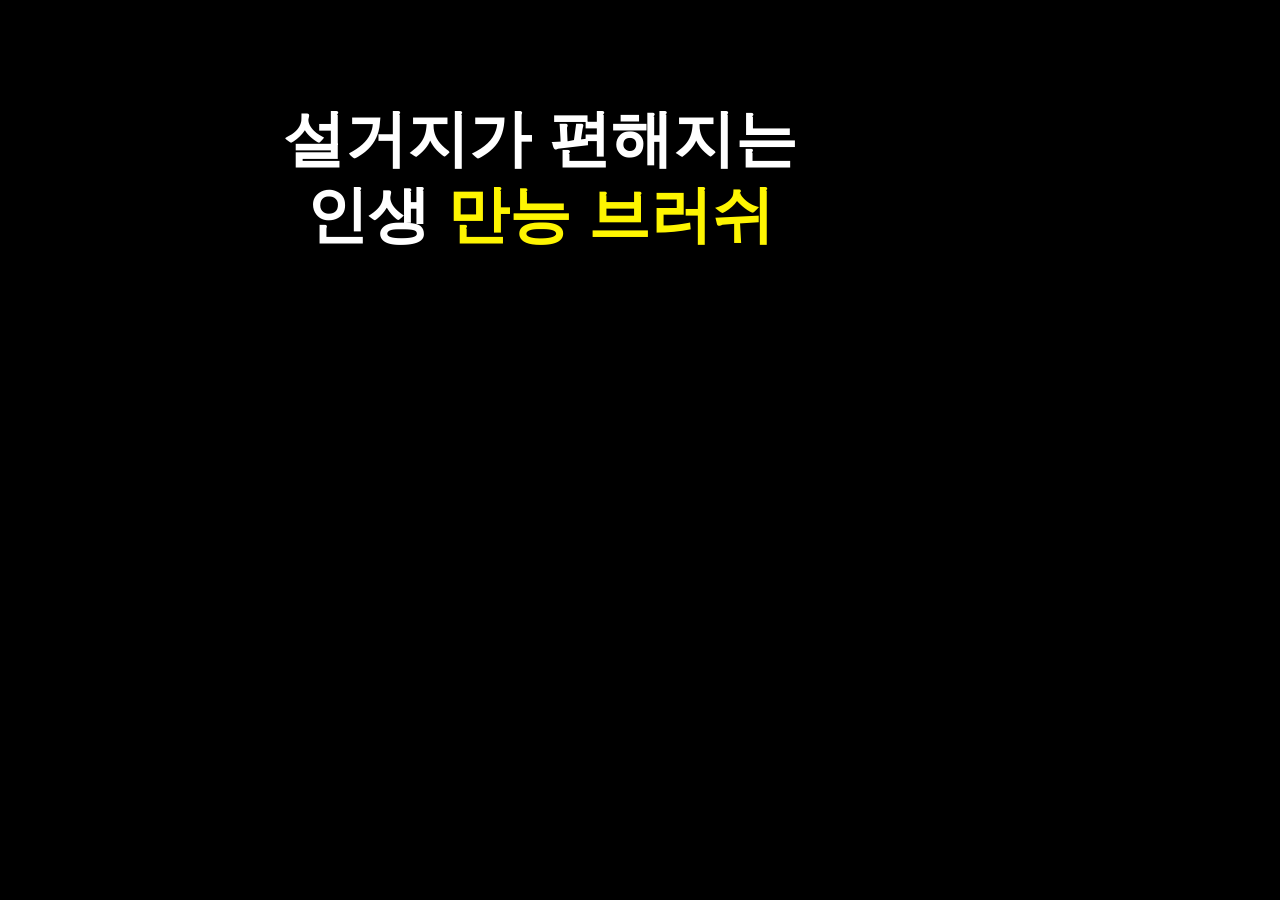
<file: samples/xhs_dish_brush_ko_dub/hook_banner.html>
<!doctype html>
<html>
<head>
<style>
  @font-face {
    font-family: "Pretendard Black";
    src: url("file:///tmp/claude-0/-home-user-easycut/36d8b09c-a1e3-590c-88ee-93d681d02bd3/scratchpad/fonts/Pretendard-Black.otf") format("opentype");
    font-weight: 900;
  }
  * { margin: 0; padding: 0; box-sizing: border-box; }
  html, body {
    width: 1080px;
    height: 353px;
    background: #000000;
  }
  .titlebox {
    width: 1080px;
    height: 353px;
    background: #000000;
    display: flex;
    flex-direction: column;
    align-items: center;
    justify-content: center;
    gap: 14px;
  }
  .titlebox .line {
    font-family: "Pretendard Black", sans-serif;
    font-weight: 900;
    font-size: 62px;
    line-height: 1;
    color: #ffffff;
    white-space: nowrap;
    text-align: center;
  }
  .titlebox .yellow { color: #fef501; }
</style>
</head>
<body>
  <div class="titlebox">
    <div class="line">설거지가 편해지는</div>
    <div class="line">인생 <span class="yellow">만능 브러쉬</span></div>
  </div>
</body>
</html>
</file>
